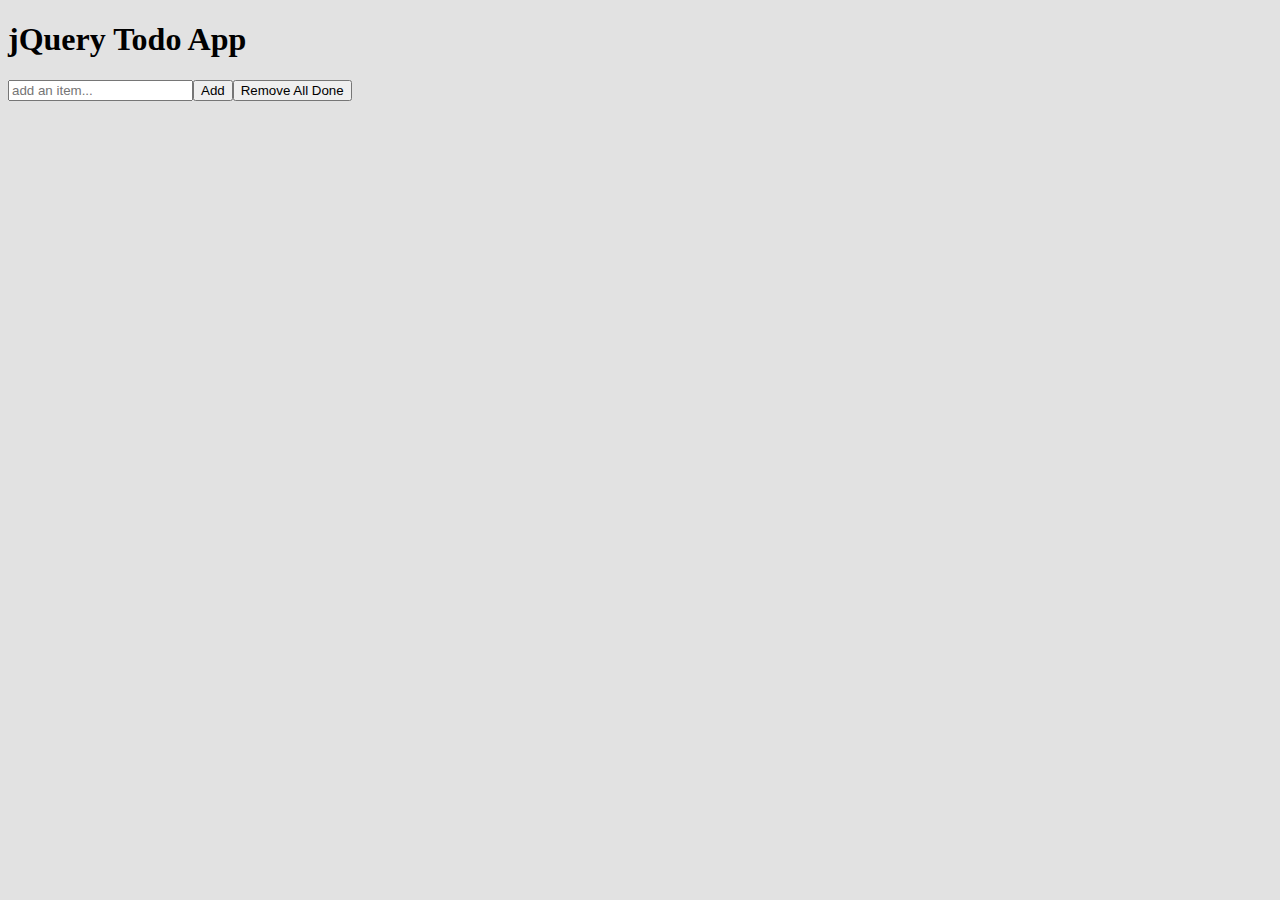
<file: devmtn/week2/day-4/inClass/index.html>
<!DOCTYPE html><html></html><head><meta charset="utf-8"><title>titleTodo</title><link rel="stylesheet" href="styles2.css"></head><body><div id="todoApp"></div></body><script src="https://code.jquery.com/jquery-2.1.4.js"></script><script src="toDo.js"></script>
</file>
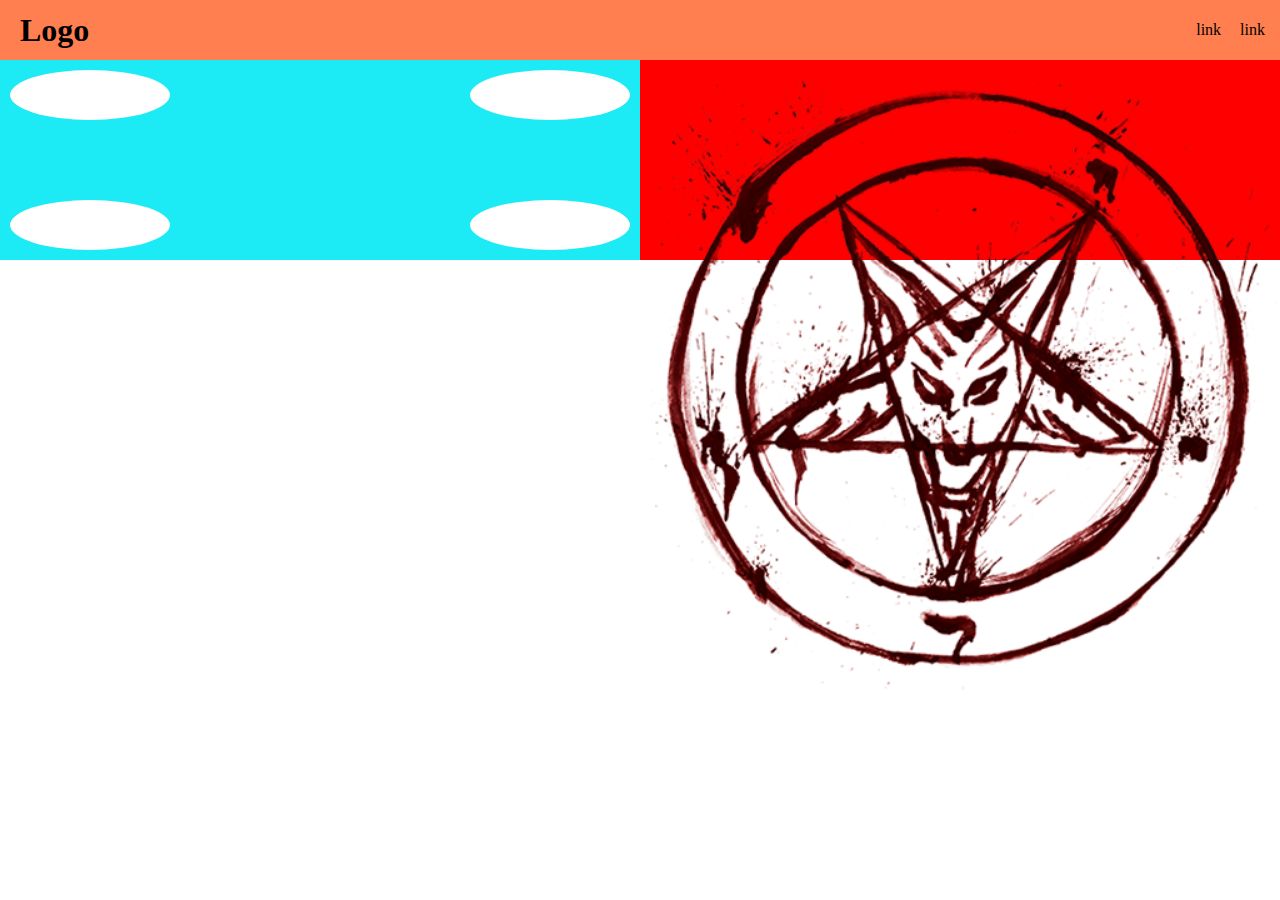
<file: devmtn/week1/day-3/lecture/html/index.html>
<!DOCTYPE html>
<head>
  <meta charset="utf-8">
  <title>Page Title</title>
  <link rel="stylesheet" type="text/css" href="../css/master.css">
  <meta name="viewport" content="width=device-width, initial-scale=1.0">
</head>
<body>
  <header>
    <h1>Logo</h1>
    <nav>
      <ul>
        <li>link</li>
        <li>link</li>
      </ul>
    </nav>
    <section class="first">
      <div class="bigBox">
        <div class="box a"></div>
        <div class="box b"></div>
        <div class="box c"></div>
        <div class="box d"></div>
      </div>
    </section>
    <section class="second">
      <div class="bigBox"><img src="../img/penta.png" alt="satan"></div>
    </section>
  </header>
</body>
</file>
<file: devmtn/week2/day-4/inClass/styles2.css>
body {
  background: #e2e2e2; }

#todoApp li {
  cursor: pointer; }
#todoApp li.done {
  text-decoration: line-through;
  color: red; }

/*# sourceMappingURL=styles2.css.map */
</file>
<file: devmtn/week1/day-3/lecture/css/master.css>
* {
  margin: 0;
  padding: 0; }

body header {
  width: 100%;
  height: 60px;
  background-color: coral; }
  body header h1 {
    float: left;
    padding-left: 20px;
    line-height: 60px; }
  body header nav {
    height: 60px; }
    body header nav ul {
      float: right; }
      body header nav ul li {
        padding-right: 15px;
        display: inline-block;
        line-height: 60px; }
  body header section.first {
    width: 50%;
    height: 300px;
    float: left; }
    body header section.first .bigBox {
      float: left;
      height: 200px;
      width: 100%;
      background-color: #1CEAF4;
      position: relative; }
      body header section.first .bigBox .box {
        height: 25%;
        width: 25%;
        background-color: white;
        border-radius: 100%;
        position: absolute; }
      body header section.first .bigBox .a {
        top: 10px;
        left: 10px; }
      body header section.first .bigBox .b {
        top: 10px;
        right: 10px; }
      body header section.first .bigBox .c {
        bottom: 10px;
        left: 10px; }
      body header section.first .bigBox .d {
        bottom: 10px;
        right: 10px; }
  body header section.second {
    width: 50%;
    float: right; }
    body header section.second .bigBox {
      height: 200px;
      width: 100%;
      background-color: red;
      background-repeat: no-repeat;
      float: right;
      position: relative; }
      body header section.second .bigBox img {
        width: 100%; }

/*# sourceMappingURL=master.css.map */
</file>
